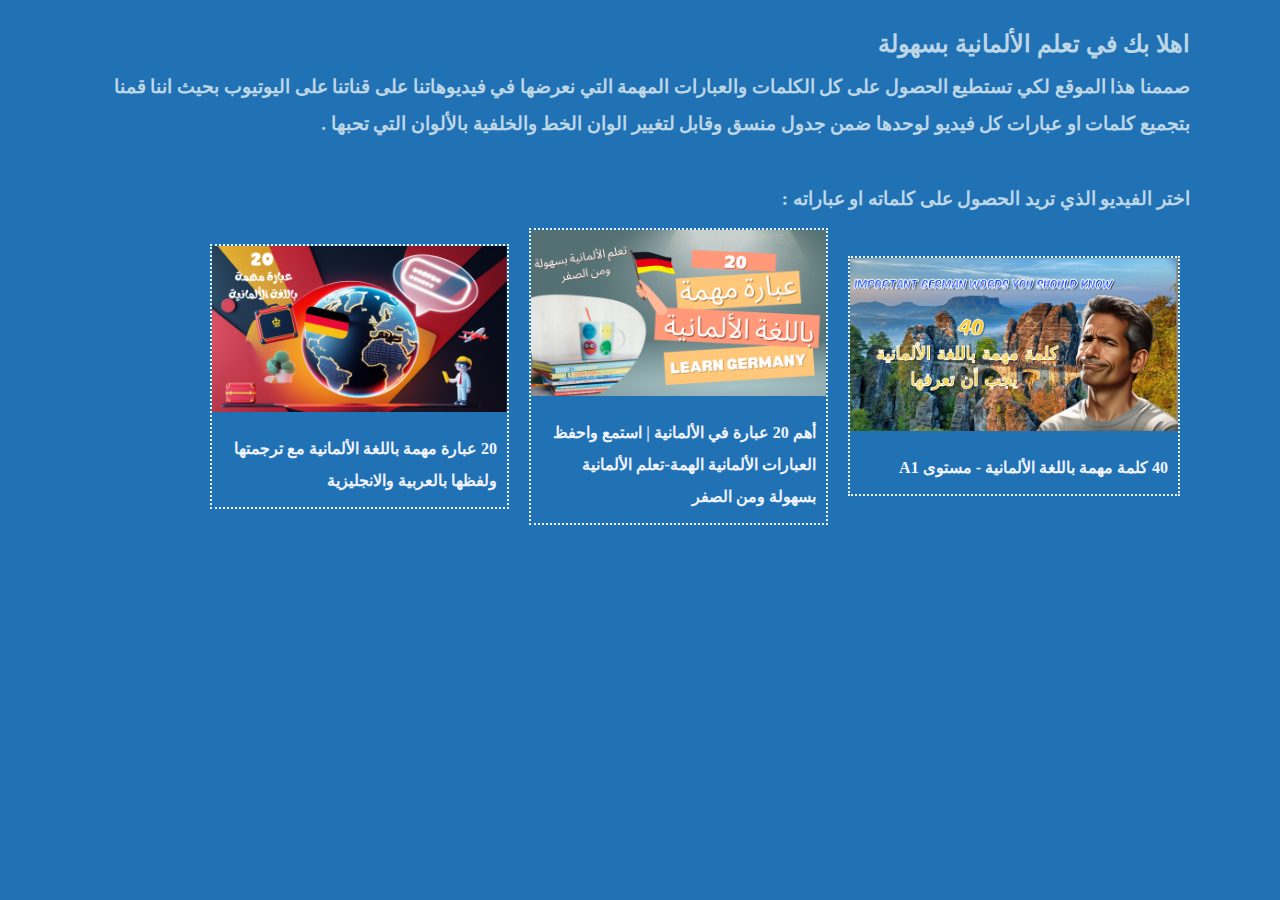
<file: index.html>
<!DOCTYPE html>
<html>

<head>
    <meta charset="UTF-8">
    <meta name="viewport" content="width=device-width, initial-scale=1.0">
    <link rel="stylesheet" href="style.css">
    <title>Learn Germany</title>
</head>

<body dir="rtl">

    <div class="container">
        <div class="box">
            <h2>اهلا بك في تعلم الألمانية بسهولة</h2>
            <h3>صممنا هذا الموقع لكي تستطيع الحصول على كل الكلمات والعبارات المهمة التي نعرضها في فيديوهاتنا على قناتنا
                على اليوتيوب
                بحيث اننا قمنا بتجميع كلمات او عبارات كل فيديو لوحدها ضمن جدول منسق وقابل لتغيير الوان الخط والخلفية
                بالألوان التي تحبها .
                <br>
                <br>
                اختر الفيديو الذي تريد الحصول على كلماته او عباراته :
            </h3>
            <div id="videos" class="videos">
            </div>
        </div>
    </div>


    <script src="js.js"></script>
</body>

</html>
</file>
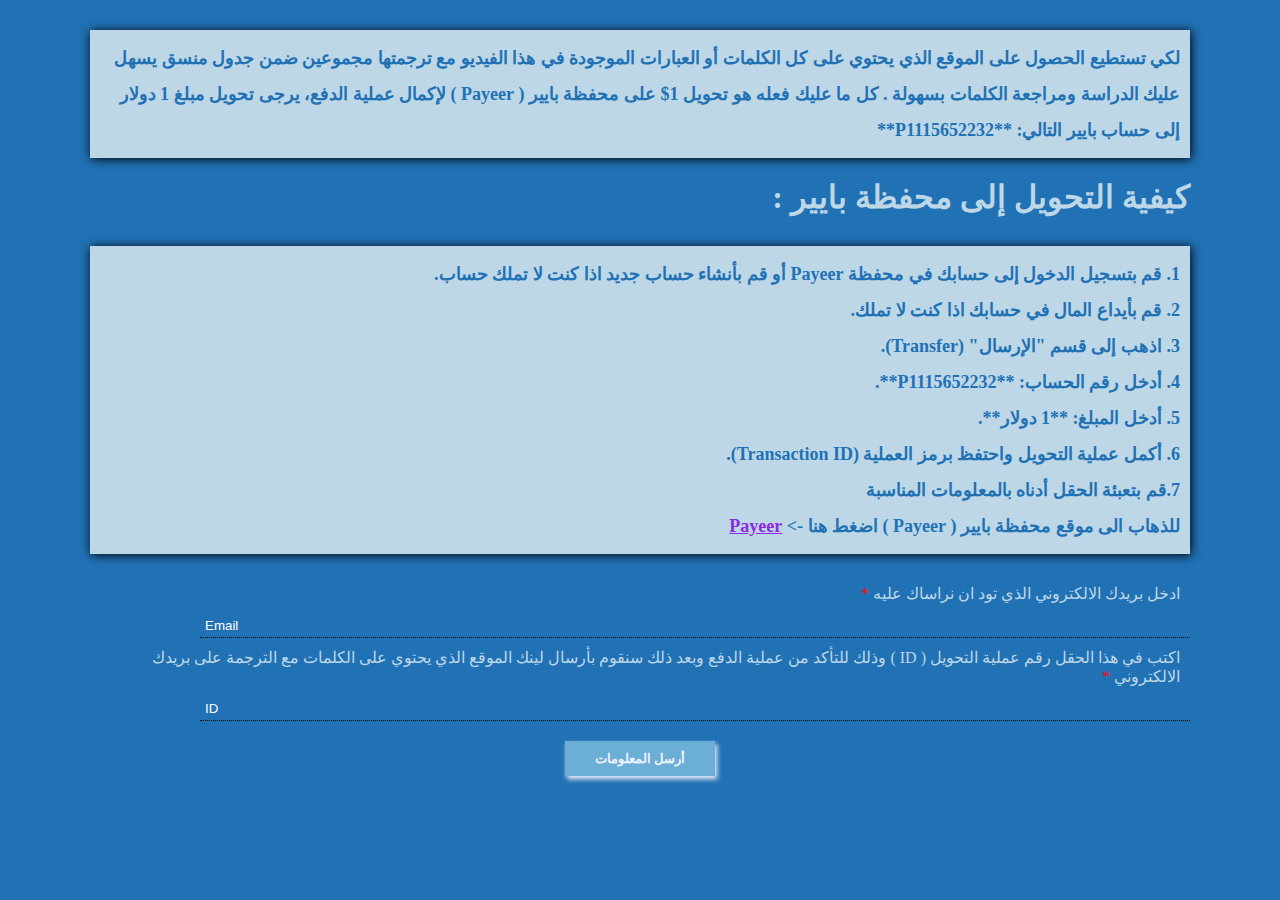
<file: index1.html>
<!DOCTYPE html>
<html>

<head>
    <meta charset="UTF-8">
    <meta name="viewport" content="width=device-width, initial-scale=1.0">
    <link rel="stylesheet" href="style.css">
    <title>Learn Germany</title>
</head>

<body dir="rtl">
    <div class="container">
        <div class="explain1">
            <h2>
                لكي تستطيع الحصول على الموقع الذي يحتوي على كل الكلمات أو العبارات الموجودة في هذا الفيديو مع ترجمتها
                مجموعين
                ضمن
                جدول منسق يسهل عليك الدراسة ومراجعة الكلمات بسهولة .
                كل ما عليك فعله هو تحويل 1$ على محفظة بايير ( Payeer )

                لإكمال عملية الدفع، يرجى تحويل مبلغ 1 دولار إلى حساب بايير التالي: **P1115652232**
            </h2>
        </div>
        <h1>كيفية التحويل إلى محفظة بايير :</h1>
        <div class="explain1">
            <h3>
                1. قم بتسجيل الدخول إلى حسابك في محفظة Payeer أو قم بأنشاء حساب جديد اذا كنت لا تملك حساب.
                <br>
                2. قم بأيداع المال في حسابك اذا كنت لا تملك.
                <br>
                3. اذهب إلى قسم "الإرسال" (Transfer).
                <br>
                4. أدخل رقم الحساب: **P1115652232**.
                <br>
                5. أدخل المبلغ: **1 دولار**.
                <br>
                6. أكمل عملية التحويل واحتفظ برمز العملية (Transaction ID).
                <br>
                7.قم بتعبئة الحقل أدناه بالمعلومات المناسبة
                <br>
                للذهاب الى موقع محفظة بايير ( Payeer ) اضغط هنا -> <a href="https://payeer.com/en/"
                    style="color: blueviolet;" target="_blank">Payeer</a>
            </h3>
        </div>
        <form id="formspree" action="https://formspree.io/f/mqaaqnjv" method="POST">
            <label>
                ادخل بريدك الالكتروني الذي تود ان نراساك عليه <span style="color: red;">*</span>
            </label>
            <input required placeholder="Email" type="email" id="email" name="email">
            <label>
                اكتب في هذا الحقل رقم عملية التحويل ( ID ) وذلك للتأكد من عملية الدفع وبعد ذلك سنقوم
                بأرسال لينك الموقع الذي يحتوي على الكلمات مع الترجمة على بريدك الالكتروني
                <span style="color: red;">*</span>
            </label>
            <input required placeholder="ID" type="text" id="message" name="message">
            <button id="btn" type="submit">أرسل المعلومات</button>
        </form>
    </div>
    <script src="./js1.js"></script>
</body>

</html>
</file>
<file: style.css>
:root {
  --first_color: #2171b5;
  --second_color: #6baed6;
  --third_color: #bdd7e7;
  --forth_color: #eff3ff;
}

body {
  background-color: var(--first_color);
}

* {
  margin: 0px;
  padding: 0px;
  box-sizing: border-box;
  color: var(--third_color);
}

.container {
  padding-left: 20px;
  padding-right: 20px;
  margin-left: auto;
  margin-right: auto;
}

/* small */
@media (min-width: 768px) {
  .container {
    width: 750px;
  }
}

/* medium */
@media (min-width: 992px) {
  .container {
    width: 970px;
  }
}

/* large */
@media (min-width: 1200px) {
  .container {
    width: 1140px;
  }
}

.container .box {
  margin-top: 20px;
  line-height: 2;
  .videos {
    width: 90%;
    display: flex;
    justify-content: center;
    align-items: center;
    .video {
      cursor: pointer;
      height: fit-content;
      margin: 10px;
      border: 2px dotted var(--forth_color);
      transition: all 0.5s;
      -webkit-transition: all 0.5s;
      -moz-transition: all 0.5s;
      -ms-transition: all 0.5s;
      -o-transition: all 0.5s;
      img {
        width: 100%;
      }
      h4 {
        margin: 10px;
        color: var(--forth_color);
      }
    }
  }
}
@media (max-width: 768px) {
  .videos {
    flex-direction: column;
  }
  .video {
    width: 100%;
  }
}
.video:hover {
  transform: rotate(3deg);
  -webkit-transform: rotate(3deg);
  -moz-transform: rotate(3deg);
  -ms-transform: rotate(3deg);
  -o-transform: rotate(3deg);
}

.container .explain1 {
  margin-top: 30px;
  background-color: var(--third_color);
  padding: 10px;
  line-height: 2;
  box-shadow: 1px 1px 10px black;
  margin-bottom: 20px;
  h2,
  h3 {
    color: var(--first_color);
    font-size: 18px;
  }
}

.container form {
  display: flex;
  flex-direction: column;
  label {
    margin: 10px;
  }
  input {
    color: var(--forth_color);
    background-color: var(--first_color);
    border: none;
    outline: none;
    border-bottom: 1px dotted black;
    direction: ltr;
    width: 90%;
    padding: 5px;
    height: 25px;
  }
  button {
    margin: 20px auto ;
    width: 150px;
    background-color: var(--second_color);
    padding: 10px;
    outline: none;
    border: none;
    color: var(--forth_color);
    font-weight: bold;
    cursor: pointer;
    box-shadow: 2px 3px 5px;
  }
}

::placeholder {
  color: white;
  opacity: 1;
}
</file>
